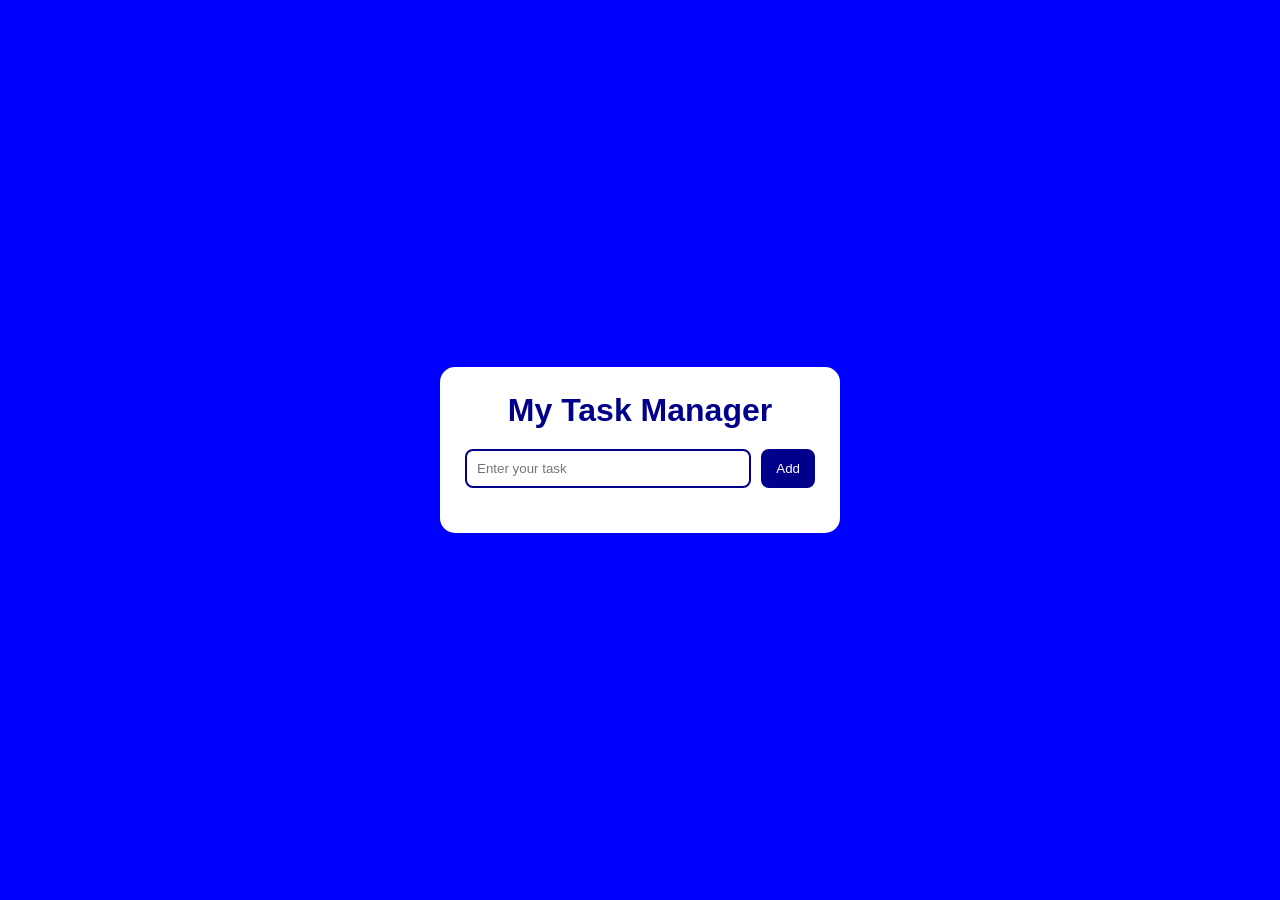
<file: index.html>
<!DOCTYPE html>
<html lang="en">

<head>

<meta charset="UTF-8">
<meta name="viewport" content="width=device-width, initial-scale=1.0">

<title>Task Manager</title>

<link rel="stylesheet" href="Style.css">

</head>

<body>

<div class="container">

<h1>My Task Manager</h1>

<div class="input-section">

<input type="text" id="taskInput" placeholder="Enter your task">

<button id="addButton">Add</button>

</div>

<ul id="taskList"></ul>

</div>

<script src="Script.js"></script>

</body>

</html>
</file>
<file: Style.css>
*{
    margin:0;
    padding:0;
    box-sizing:border-box;
    font-family:Arial,sans-serif;
}

body{
    background:blue;
    display:flex;
    justify-content:center;
    align-items:center;
    height:100vh;
}

.container{
    background:white;
    width:90%;
    max-width:400px;
    padding:25px;
    border-radius:15px;
}

h1{
    text-align:center;
    margin-bottom:20px;
    color:darkblue;
}

.input-section{
    display:flex;
    gap:10px;
}

input{
    flex:1;
    padding:10px;
    border:2px solid darkblue;
    border-radius:8px;
}

button{
    padding:10px 15px;
    background:darkblue;
    color:white;
    border:none;
    border-radius:8px;
    cursor:pointer;
}

button:hover{
    background:navy;
}

ul{
    margin-top:20px;
    list-style:none;
}

li{
    background:lightgray;
    padding:12px;
    margin-bottom:10px;
    border-radius:8px;
    display:flex;
    justify-content:space-between;
    align-items:center;
}

.delete-btn{
    background:red;
    color:white;
    padding:5px 10px;
    border-radius:5px;
    cursor:pointer;
}

ul{
    list-style: none;
    padding: 0;
}

li{
    background: white;
    margin-top: 15px;
    padding: 15px;
    border-radius: 10px;
    display: flex;
    justify-content: space-between;
    align-items: center;
    font-size: 20px;
}

.deleteBtn{
    background: red;
    color: white;
    border: none;
    padding: 8px 15px;
    border-radius: 8px;
    font-size: 16px;
}
</file>
